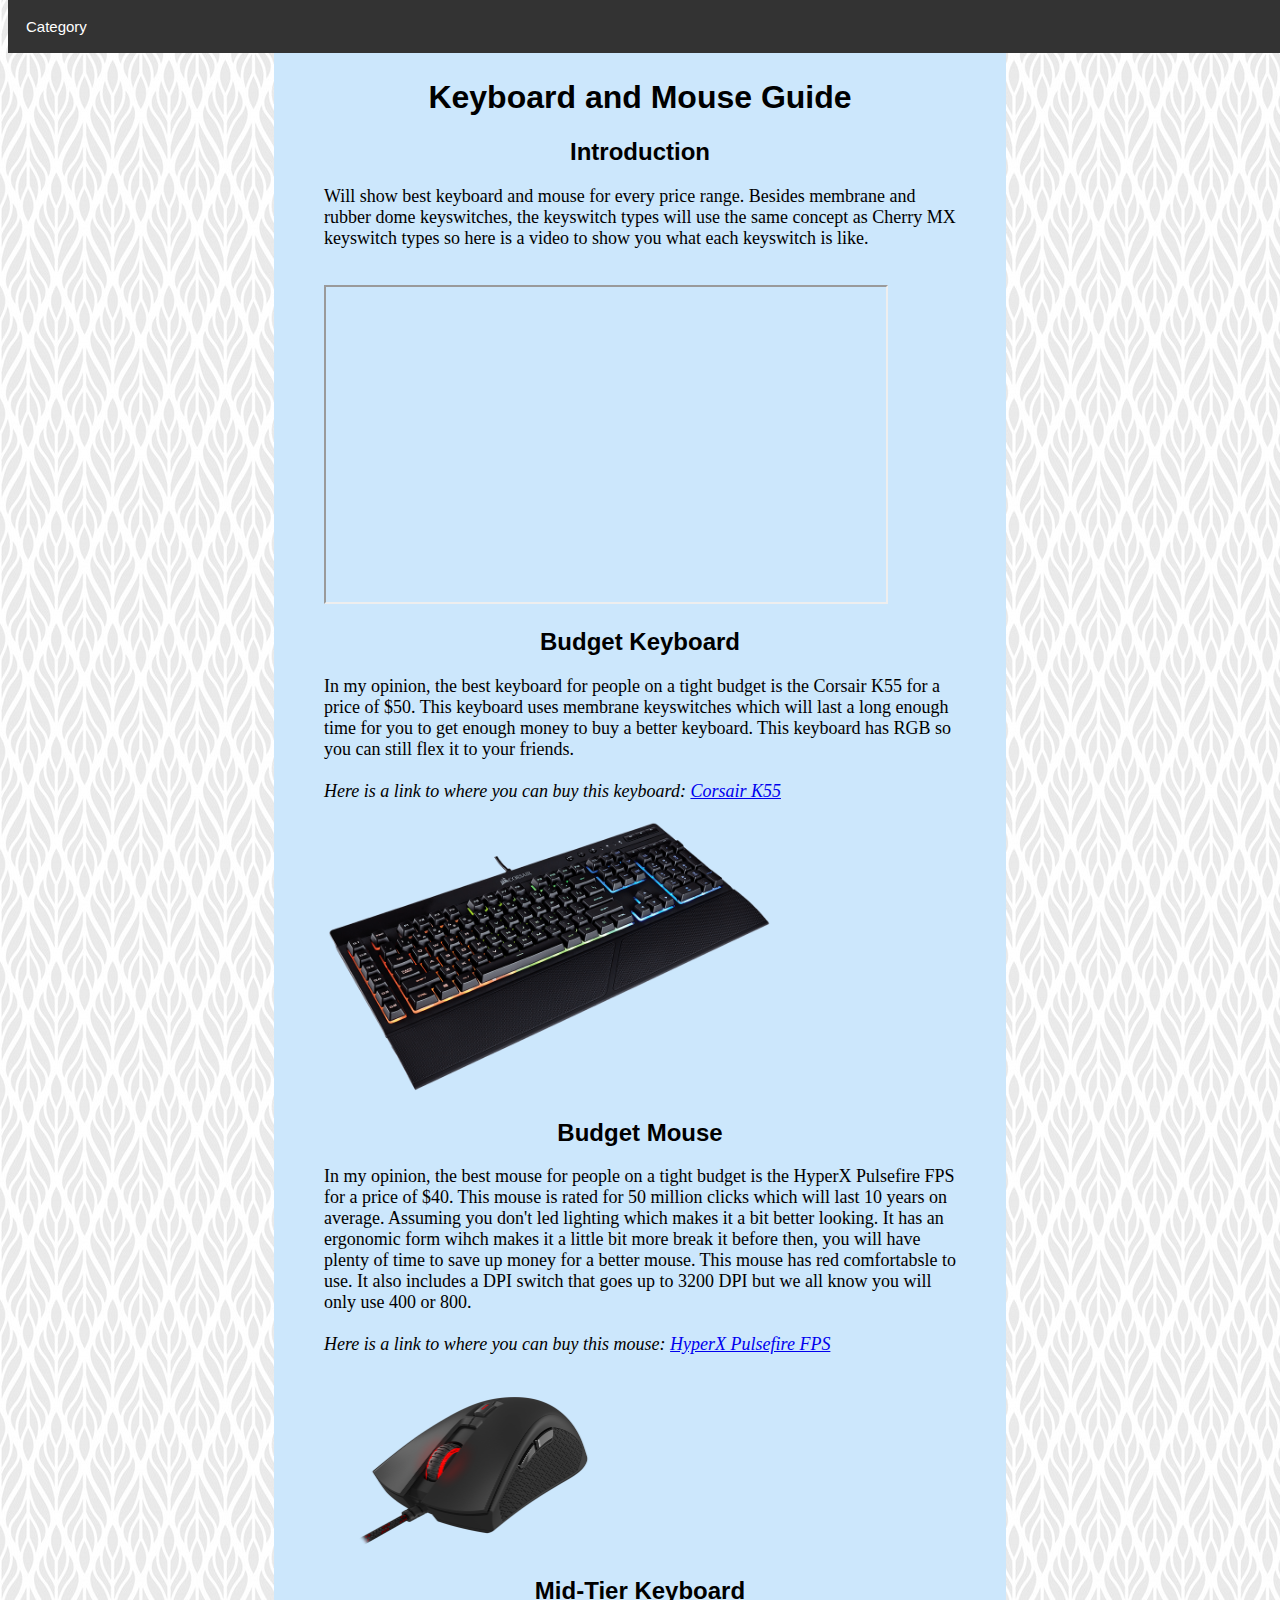
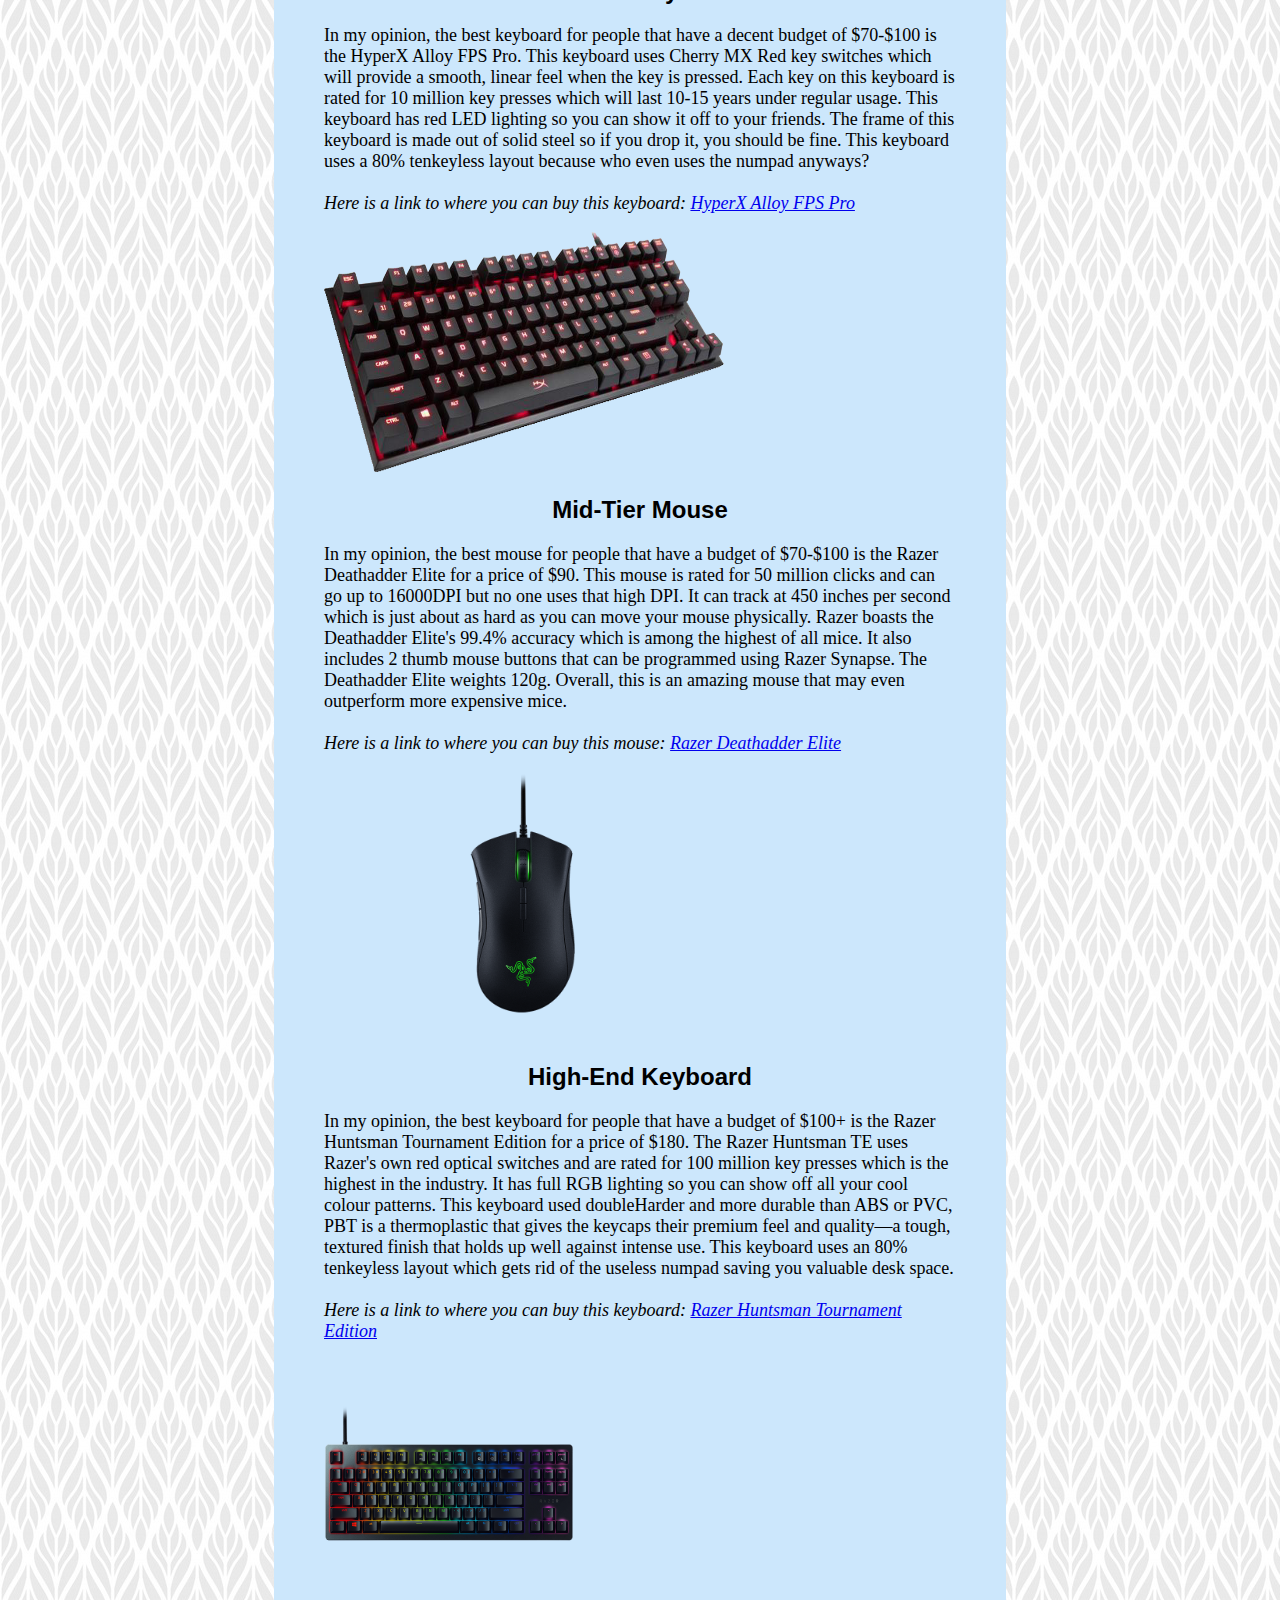
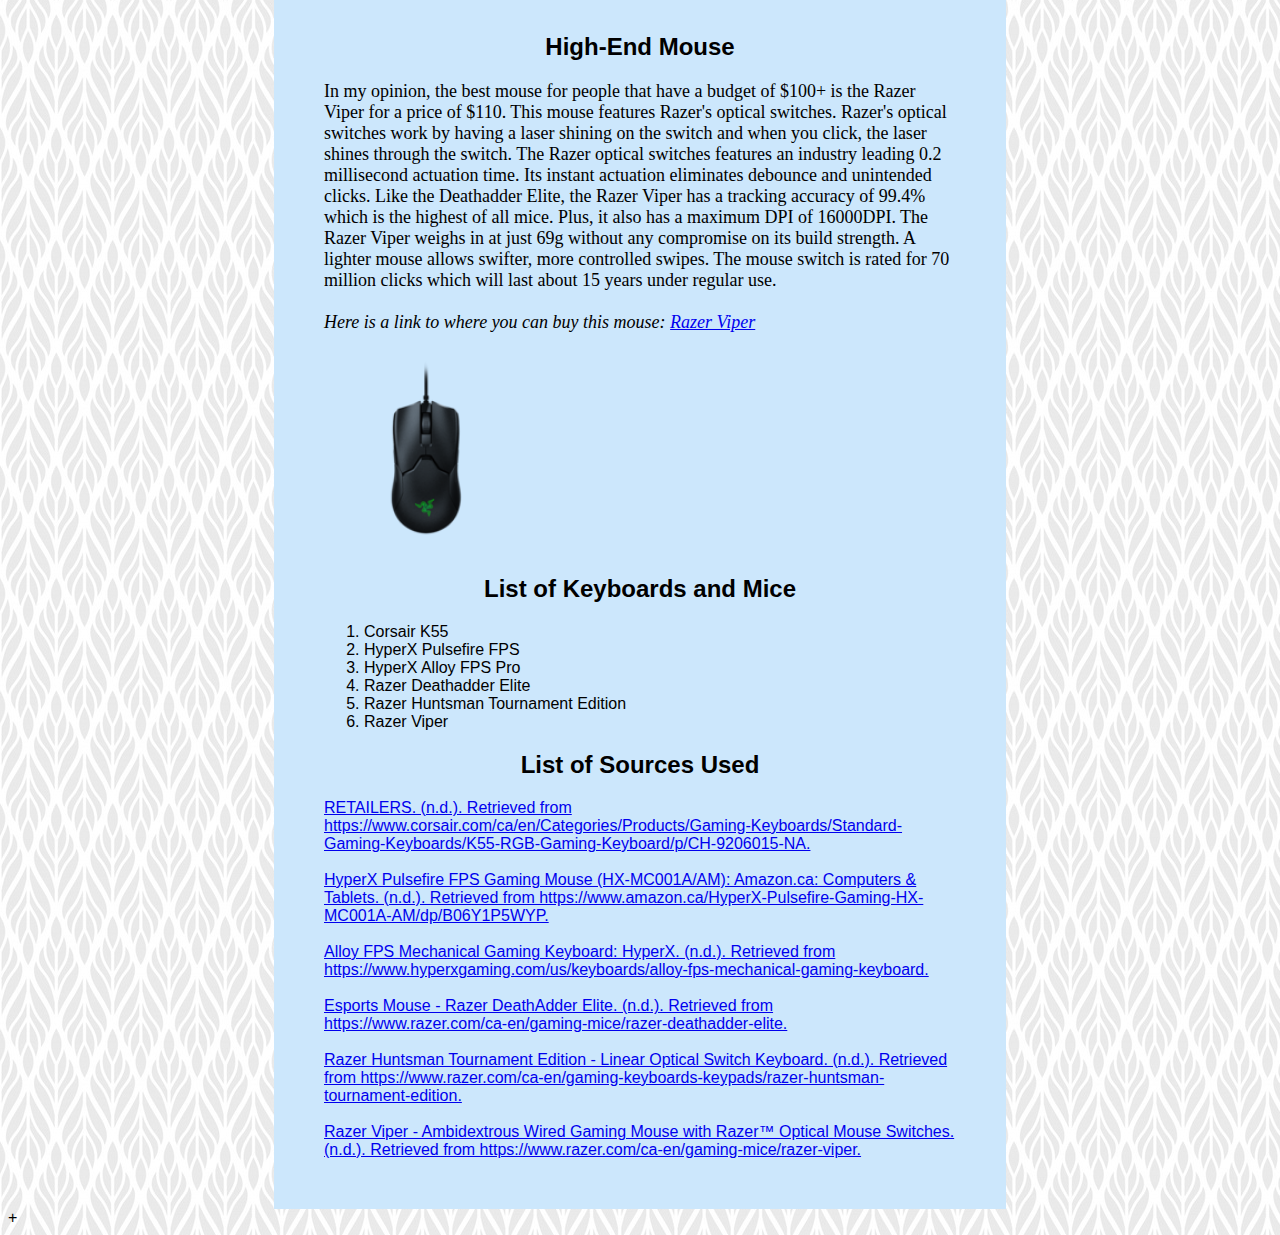
<file: index.html>
<!DOCTYPE html>
<html lang="en">
	<head>
		<meta charset="UTF-8">
		<title>Keyboard and Mouse Guide</title>
	</head>

	<body class="background">
	
	<div class = "menu">
  
  <!--Here I am making a dropdown menu-->
	    <div class = "dropdown">

			<!-- This declares the button -->
			<button class = "tab">Category</button>


			<!--This is what you will see when the mouse hovers over the button-->
			<div class = "dropdown-content">
		  
				<!--This links the menu to the other webpages-->
				<a href = "keyboardandmouseguide.html">
				Home
				</a>
				
				<a href = "budgetkeyboard.html">
				Budget Keyboard
				</a>
				
				<a href = "budgetmouse.html">
				Budget Mouse
				</a>
				
				<a href = "midtierkeyboard.html">
				Mid-Tier Keyboard
				</a>
				
				<a href = "midtiermouse.html">
				Mid-Tier Mouse
				</a>
				
				<a href = "highendkeyboard.html">
				High-End Keyboard
				</a>
				
				<a href = "highendmouse.html">
				High-End Mouse
				</a>
		    </div>
	  
	    </div> 

	</div>
	<link href = "keyboardandmouseguide.css" rel = "stylesheet" type = "text/css">
	
	
	
		<div class = "main-content">
		
			<!--This is the title-->
			<h1 class = "headers">Keyboard and Mouse Guide</h1>
			
			<!--Here is the actual information for each price range!-->
			<h2 class = "headers">Introduction</h2>
				<p class="paragraph">
				Will show best keyboard and mouse for every price range. Besides membrane and rubber dome keyswitches,
				the keyswitch types will use the same concept as Cherry MX keyswitch types so here 
				is a video to show you what each keyswitch is like.</p><br>
				
				<!--This adds a video to the website!-->
				<iframe class="frame" src="https://www.youtube.com/embed/1WYWePNJTo4" allow="accelerometer; autoplay; encrypted-media; gyroscope; picture-in-picture" allowfullscreen></iframe>
				
			<h2 class = "headers">Budget Keyboard</h2>
				<p class="paragraph">	
				In my opinion, the best keyboard for people on a tight budget is the Corsair K55 for a price of $50. 
				This keyboard uses membrane keyswitches which will last a long enough time for you to get enough money to 
				buy a better keyboard. This keyboard has RGB so you can still flex it to your friends. <br>
				<br><i>Here is a link to where you can buy this keyboard: <a href = "https://www.amazon.com/CORSAIR-K55-RGB-Gaming-Keyboard/dp/B01M4LIKLI"> Corsair K55 </a>
				</i></p>
				<!--This adds an image!-->
				<img height="275" width="450" src="CH-9206015-NA-K55_RGB_NA_001.png" alt="brokenimage.jpg">
				
			<h2 class="headers">Budget Mouse</h2>
				<p class="paragraph">	
				In my opinion, the best mouse for people on a tight budget is the HyperX Pulsefire FPS for a price 
				of $40. This mouse is rated for 50 million clicks which will last 10 years on average. Assuming you don't 
				led lighting which makes it a bit better looking. It has an ergonomic form wihch makes it a little bit more
				break it before then, you will have plenty of time to save up money for a better mouse. This mouse has red 
				comfortabsle to use. It also includes a DPI switch that goes up to 3200 DPI but we all know you will only
				use 400 or 800.
				<br><br><i>Here is a link to where you can buy this mouse: <a href = "https://www.amazon.com/HyperX-Pulsefire-FPS-400-800-1600-3200-Ergonomic/dp/B06Y1P5WYP"> HyperX Pulsefire FPS</a>
				</i></p>
				<img height="180" width="287" src="pulsefirefps1.png" alt="brokenimage.jpg">
				
			<h2 class="headers">Mid-Tier Keyboard</h2>
				<p style="font-family: times new roman; font-size: 18px;">
				In my opinion, the best keyboard for people that have a decent budget of $70-$100 is the HyperX Alloy FPS Pro.
				This keyboard uses Cherry MX Red key switches which will provide a smooth, linear feel when the key is pressed.
				Each key on this keyboard is rated for 10 million key presses which will last 10-15 years under regular usage. 
				This keyboard has red LED lighting so you can show it off to your friends. The frame of this keyboard is made 
				out of solid steel so if you drop it, you should be fine. This keyboard uses a 80% tenkeyless layout because who 
				even uses the numpad anyways?
				<br><br><i>Here is a link to where you can buy this keyboard: <a href = "https://www.amazon.ca/HyperX-Tenkeyless-Mechanical-HX-KB4RD1-US-R1/dp/B074F5L8GQ">HyperX Alloy FPS Pro</a>
				</i></p>
				<img height="240" width="400" src = "alloyfps.png" alt="brokenimage.jpg">

			<h2 class="headers">Mid-Tier Mouse</h2>
				<p class="paragraph">
				In my opinion, the best mouse for people that have a budget of $70-$100 is the Razer Deathadder Elite
				for a price of $90. This mouse is rated for 50 million clicks and can go up to 16000DPI but no one uses 
				that high DPI. It can track at 450 inches per second which is just about as hard as you can move your mouse 
				physically. Razer boasts the Deathadder Elite's 99.4% accuracy which is among the highest of all mice. 
				It also includes 2 thumb mouse buttons that can be programmed using Razer Synapse. The Deathadder Elite 
				weights 120g. Overall, this is an amazing mouse that may even outperform more expensive mice.
				<br><br><i>Here is a link to where you can buy this mouse: <a href = "https://www.bestbuy.ca/en-ca/product/razer-usa-razer-deathadder-elite-16000-dpi-optical-gaming-mouse-black-rz01-02010100-r3u1/10529015">Razer Deathadder Elite</a>
				</i></p>
				<img width="400" src = "razerdeathadderelite.png" alt="brokenimage.jpg">
				
			<h2 class="headers">High-End Keyboard</h2>
				<p class="paragraph">
				In my opinion, the best keyboard for people that have a budget of $100+ is the Razer Huntsman Tournament Edition for a price of $180.
				The Razer Huntsman TE uses Razer's own red optical switches and are rated for 100 million key presses
				which is the highest in the industry. It has full RGB lighting so you can show off all your cool colour patterns. This keyboard
				used doubleHarder and more durable than ABS or PVC, PBT is a thermoplastic that gives the keycaps their premium feel and quality—a tough, 
				textured finish that holds up well against intense use. This keyboard uses an 80% tenkeyless layout which gets rid of the useless numpad
				saving you valuable desk space.
				<br><br><i>Here is a link to where you can buy this keyboard: <a href = "https://www.razer.com/ca-en/gaming-keyboards-keypads/razer-huntsman-tournament-edition">Razer Huntsman Tournament Edition</a>
				</i></p>
				<img height="250" width="250" src = "huntsmante.png" alt="brokenimage.jpg">
				
			<h2 class="headers">High-End Mouse</h2>
				<p class="paragraph">
				In my opinion, the best mouse for people that have a budget of $100+ is the Razer Viper for a price of $110. This mouse features 
				Razer's optical switches. Razer's optical switches work by having a laser shining on the switch and when you click, the laser shines
				through the switch. The Razer optical switches features an industry leading 0.2 millisecond actuation time. Its instant actuation 
				eliminates debounce and unintended clicks. Like the Deathadder Elite, the Razer Viper has a tracking accuracy of 99.4% which is the 
				highest of all mice. Plus, it also has a maximum DPI of 16000DPI. The Razer Viper weighs in at just 69g without any compromise on 
				its build strength. A lighter mouse allows swifter, more controlled swipes. The mouse switch is rated for 70 million clicks which will 
				last about 15 years under regular use. 
				<br><br><i>Here is a link to where you can buy this mouse: <a href = "https://www.razer.com/ca-en/gaming-mice/razer-viper">Razer Viper</a>
				</i></p>
				<img height="200" width="200" src = "razerviper.png" alt="brokenimage.jpg">
			<h2 class="headers">List of Keyboards and Mice</h2>
				<ol>
					<li>Corsair K55</li>
					<li>HyperX Pulsefire FPS</li>
					<li>HyperX Alloy FPS Pro</li>
					<li>Razer Deathadder Elite</li>
					<li>Razer Huntsman Tournament Edition</li>
					<li>Razer Viper</li>
				</ol>
				
			<h2 class="headers">List of Sources Used</h2>
				<ul>
					<li><a href="https://www.corsair.com/ca/en/Categories/Products/Gaming-Keyboards/Standard-Gaming-Keyboards/K55-RGB-Gaming-Keyboard/p/CH-9206015-NA">RETAILERS. (n.d.). Retrieved from https://www.corsair.com/ca/en/Categories/Products/Gaming-Keyboards/Standard-Gaming-Keyboards/K55-RGB-Gaming-Keyboard/p/CH-9206015-NA.</a></li>
					<br>
					<li><a href="https://www.amazon.ca/HyperX-Pulsefire-Gaming-HX-MC001A-AM/dp/B06Y1P5WYP">HyperX Pulsefire FPS Gaming Mouse (HX-MC001A/AM): Amazon.ca: Computers & Tablets. (n.d.). Retrieved from https://www.amazon.ca/HyperX-Pulsefire-Gaming-HX-MC001A-AM/dp/B06Y1P5WYP.</a></li>
					<br>
					<li><a href="https://www.hyperxgaming.com/us/keyboards/alloy-fps-mechanical-gaming-keyboard">Alloy FPS Mechanical Gaming Keyboard: HyperX. (n.d.). Retrieved from https://www.hyperxgaming.com/us/keyboards/alloy-fps-mechanical-gaming-keyboard.</a></li>
					<br>
					<li><a href="https://www.razer.com/ca-en/gaming-mice/razer-deathadder-elite">Esports Mouse - Razer DeathAdder Elite. (n.d.). Retrieved from https://www.razer.com/ca-en/gaming-mice/razer-deathadder-elite.</a></li>
					<br>
					<li><a href="https://www.razer.com/ca-en/gaming-keyboards-keypads/razer-huntsman-tournament-edition">Razer Huntsman Tournament Edition - Linear Optical Switch Keyboard. (n.d.). Retrieved from https://www.razer.com/ca-en/gaming-keyboards-keypads/razer-huntsman-tournament-edition.</a></li>
					<br>
					<li><a href="https://www.razer.com/ca-en/gaming-mice/razer-viper">Razer Viper - Ambidextrous Wired Gaming Mouse with Razer™ Optical Mouse Switches. (n.d.). Retrieved from https://www.razer.com/ca-en/gaming-mice/razer-viper.</a></li>

				</ul>
			</div>
	</body>

</html>+
</file>
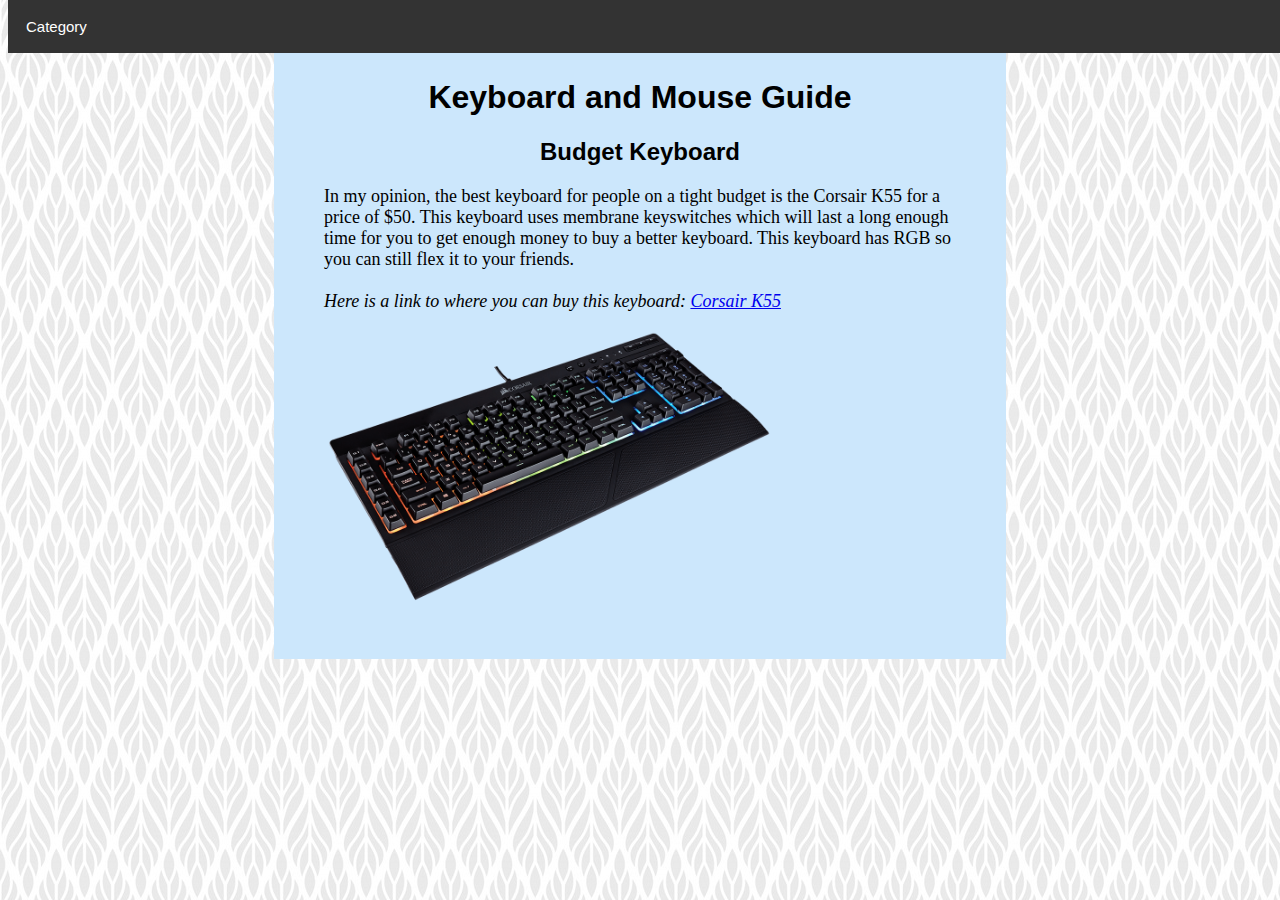
<file: budgetkeyboard.html>
<!DOCTYPE html>
<html lang="en">
	<head>
		<meta charset="UTF-8">
		<title>Keyboard and Mouse Guide</title>
	</head>

	<body class="background">
	
	<div class = "menu">
  
  <!-- Creates a dropdown button "object" -->
	    <div class = "dropdown">

			<!-- This declares the button -->
			<button class = "tab">Category</button>

			<!-- This is the stuff you see when you mouse over the button -->
			<div class = "dropdown-content">
		  
				<!-- You can use an anchor attribute to link to another webpage -->
				<a href = "keyboard and mouse guide.html">
				Home
				</a>
				
				<a href = "budgetkeyboard.html">
				Budget Keyboard
				</a>
				
				<a href = "budgetmouse.html">
				Budget Mouse
				</a>
				
				<a href = "midtierkeyboard.html">
				Mid-Tier Keyboard
				</a>
				
				<a href = "midtiermouse.html">
				Mid-Tier Mouse
				</a>
				
				<a href = "highendkeyboard.html">
				High-End Keyboard
				</a>
				
				<a href = "highendmouse.html">
				High-End Mouse
				</a>
		    </div>
	  
	    </div> 

	</div>
	<link href = "keyboardandmouseguide.css" rel = "stylesheet" type = "text/css">
	
	
	
		<div class = "main-content">
		
			
			<h1 class = "headers">Keyboard and Mouse Guide</h1>

				
			<h2 class = "headers">Budget Keyboard</h2>
				<p class="paragraph">	
				In my opinion, the best keyboard for people on a tight budget is the Corsair K55 for a price of $50. 
				This keyboard uses membrane keyswitches which will last a long enough time for you to get enough money to 
				buy a better keyboard. This keyboard has RGB so you can still flex it to your friends. <br>
				<br><i>Here is a link to where you can buy this keyboard: <a href = "https://www.amazon.com/CORSAIR-K55-RGB-Gaming-Keyboard/dp/B01M4LIKLI"> Corsair K55 </a>
				</i></p>
				<img height="275" width="450" src="CH-9206015-NA-K55_RGB_NA_001.png" alt="brokenimage.jpg">
				
			</div>
	
	</body>

</html>
</file>
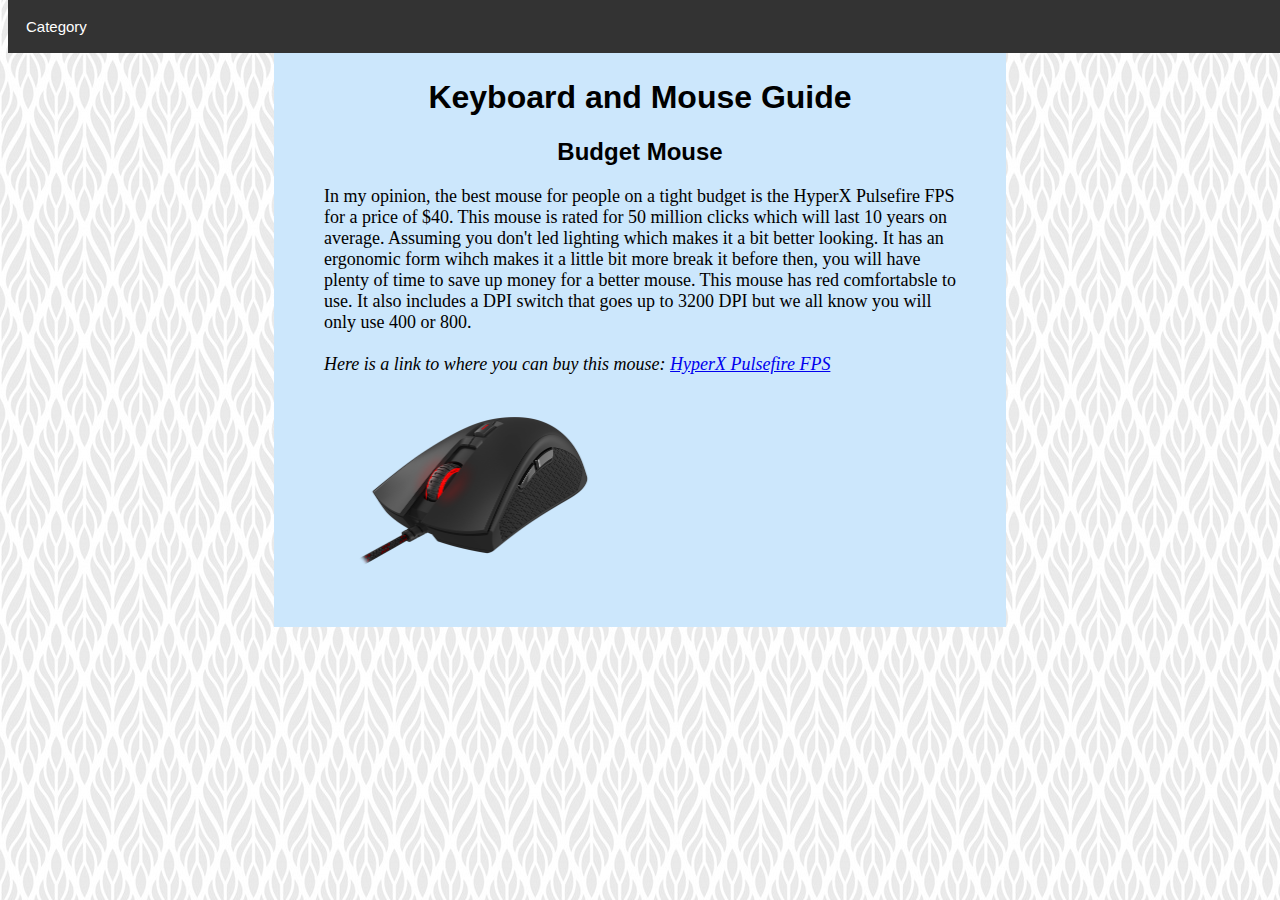
<file: budgetmouse.html>
<!DOCTYPE html>
<html lang="en">
	<head>
		<meta charset="UTF-8">
		<title>Keyboard and Mouse Guide</title>
	</head>

	<body class="background">
	
	<div class = "menu">
  
  <!-- Creates a dropdown button "object" -->
	    <div class = "dropdown">

			<!-- This declares the button -->
			<button class = "tab">Category</button>

			<!-- This is the stuff you see when you mouse over the button -->
			<div class = "dropdown-content">
		  
				<!-- You can use an anchor attribute to link to another webpage -->
				<a href = "keyboard and mouse guide.html">
				Home
				</a> 
				
				<a href = "budgetkeyboard.html">
				Budget Keyboard
				</a>
				
				<a href = "budgetmouse.html">
				Budget Mouse
				</a>
				
				<a href = "midtierkeyboard.html">
				Mid-Tier Keyboard
				</a>
				
				<a href = "midtiermouse.html">
				Mid-Tier Mouse
				</a>
				
				<a href = "highendkeyboard.html">
				High-End Keyboard
				</a>
				
				<a href = "highendmouse.html">
				High-End Mouse
				</a>
		    </div>
	  
	    </div> 

	</div>
	<link href = "keyboardandmouseguide.css" rel = "stylesheet" type = "text/css">
	
	
	
		<div class = "main-content">
		
			
			<h1 class = "headers">Keyboard and Mouse Guide</h1>
			
				
			<h2 class="headers">Budget Mouse</h2>
				<p class="paragraph">	
				In my opinion, the best mouse for people on a tight budget is the HyperX Pulsefire FPS for a price 
				of $40. This mouse is rated for 50 million clicks which will last 10 years on average. Assuming you don't 
				led lighting which makes it a bit better looking. It has an ergonomic form wihch makes it a little bit more
				break it before then, you will have plenty of time to save up money for a better mouse. This mouse has red 
				comfortabsle to use. It also includes a DPI switch that goes up to 3200 DPI but we all know you will only
				use 400 or 800.
				<br><br><i>Here is a link to where you can buy this mouse: <a href = "https://www.amazon.com/HyperX-Pulsefire-FPS-400-800-1600-3200-Ergonomic/dp/B06Y1P5WYP"> HyperX Pulsefire FPS</a>
				</i></p>
				<img height="180" width="287" src="pulsefirefps1.png" alt="brokenimage.jpg">
		</div>
	
	</body>

</html>
</file>
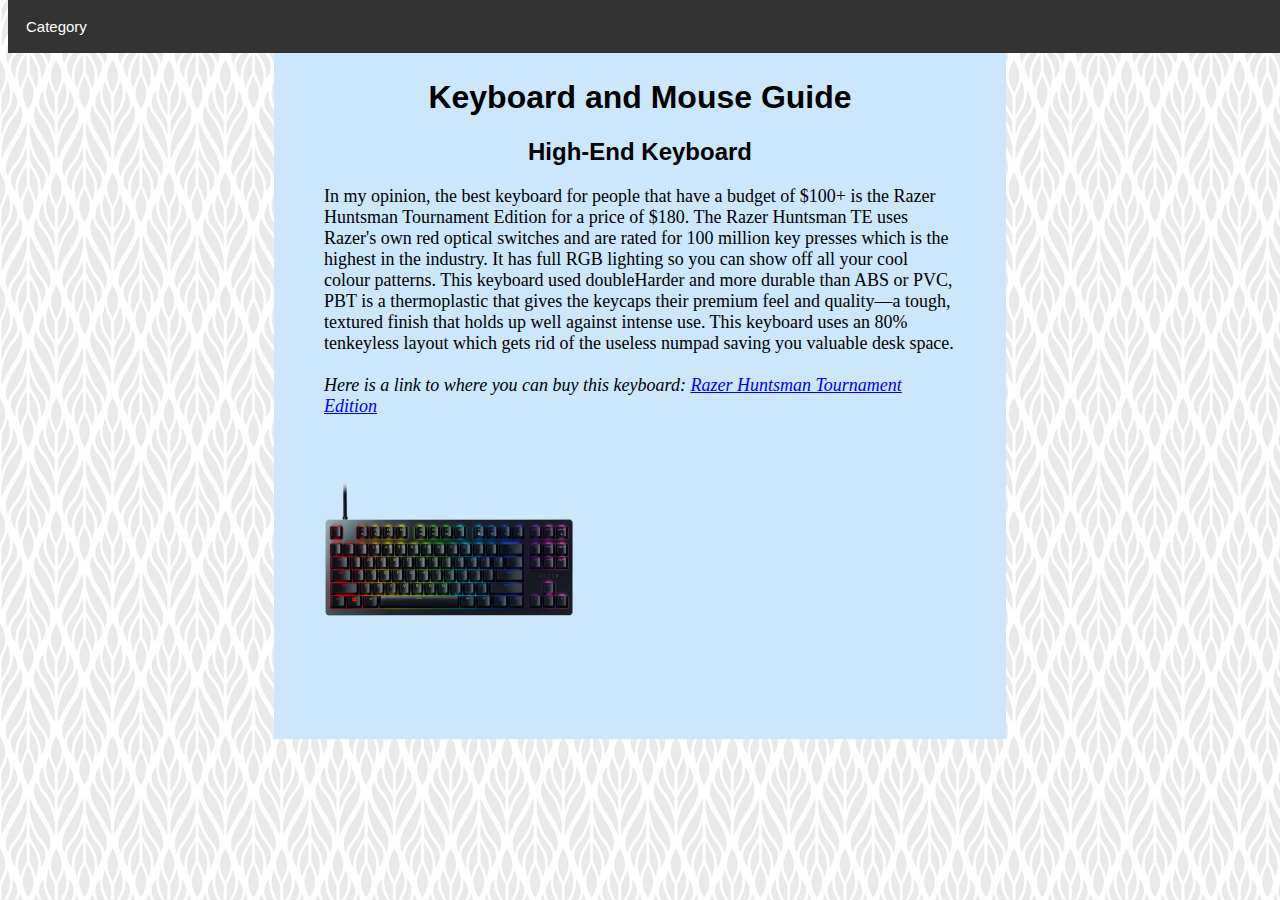
<file: highendkeyboard.html>
<!DOCTYPE html>
<html lang="en">
	<head>
		<meta charset="UTF-8">
		<title>Keyboard and Mouse Guide</title>
	</head>

	<body class="background">
	
	<div class = "menu">
  
  <!-- Creates a dropdown button "object" -->
	    <div class = "dropdown">

			<!-- This declares the button -->
			<button class = "tab">Category</button>

			<!-- This is the stuff you see when you mouse over the button -->
			<div class = "dropdown-content">
		  
				<!-- You can use an anchor attribute to link to another webpage -->
				<a href = "keyboard and mouse guide.html">
				Home
				</a>
				
				<a href = "budgetkeyboard.html">
				Budget Keyboard
				</a>
				
				<a href = "budgetmouse.html">
				Budget Mouse
				</a>
				
				<a href = "midtierkeyboard.html">
				Mid-Tier Keyboard
				</a>
				
				<a href = "midtiermouse.html">
				Mid-Tier Mouse
				</a>
				
				<a href = "highendkeyboard.html">
				High-End Keyboard
				</a>
				
				<a href = "highendmouse.html">
				High-End Mouse
				</a>
		    </div>
	  
	    </div> 

	</div>
	<link href = "keyboardandmouseguide.css" rel = "stylesheet" type = "text/css">
	
	
	
		<div class = "main-content">
		
			
			<h1 class = "headers">Keyboard and Mouse Guide</h1>
			
				
			<h2 class="headers">High-End Keyboard</h2>
				<p class="paragraph">
				In my opinion, the best keyboard for people that have a budget of $100+ is the Razer Huntsman Tournament Edition for a price of $180.
				The Razer Huntsman TE uses Razer's own red optical switches and are rated for 100 million key presses
				which is the highest in the industry. It has full RGB lighting so you can show off all your cool colour patterns. This keyboard
				used doubleHarder and more durable than ABS or PVC, PBT is a thermoplastic that gives the keycaps their premium feel and quality—a tough, 
				textured finish that holds up well against intense use. This keyboard uses an 80% tenkeyless layout which gets rid of the useless numpad
				saving you valuable desk space.
				<br><br><i>Here is a link to where you can buy this keyboard: <a href = "https://www.razer.com/ca-en/gaming-keyboards-keypads/razer-huntsman-tournament-edition">Razer Huntsman Tournament Edition</a>
				</i></p>
				<img height="250" width="250" src = "huntsmante.png" alt="brokenimage.jpg">
				
			</div>
	
	</body>

</html>
</file>
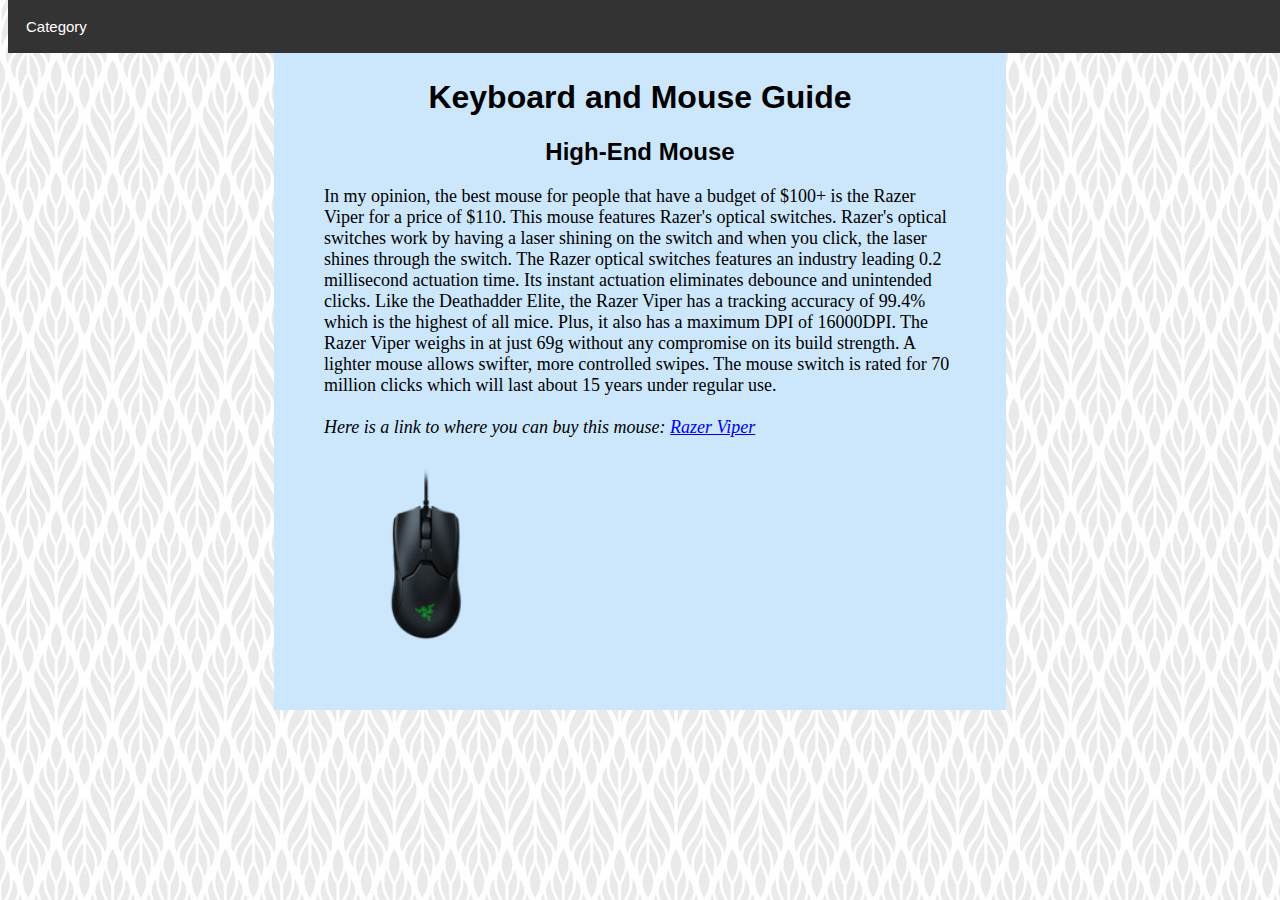
<file: highendmouse.html>
<!DOCTYPE html>
<html lang="en">
	<head>
		<meta charset="UTF-8">
		<title>Keyboard and Mouse Guide</title>
	</head>

	<body class="background">
	
	<div class = "menu">
  
  <!-- Creates a dropdown button "object" -->
	    <div class = "dropdown">

			<!-- This declares the button -->
			<button class = "tab">Category</button>

			<!-- This is the stuff you see when you mouse over the button -->
			<div class = "dropdown-content">
		  
				<!-- You can use an anchor attribute to link to another webpage -->
				<a href = "keyboard and mouse guide.html">
				Home
				</a>
				
				<a href = "budgetkeyboard.html">
				Budget Keyboard
				</a>

				<a href = "budgetmouse.html">
				Budget Mouse
				</a>
				
				<a href = "midtierkeyboard.html">
				Mid-Tier Keyboard
				</a>
				
				<a href = "midtiermouse.html">
				Mid-Tier Mouse
				</a>
				
				<a href = "highendkeyboard.html">
				High-End Keyboard
				</a>
				
				<a href = "highendmouse.html">
				High-End Mouse
				</a>
		    </div>
	  
	    </div> 

	</div>
	<link href = "keyboardandmouseguide.css" rel = "stylesheet" type = "text/css">
	
	
	
		<div class = "main-content">
		
			
			<h1 class = "headers">Keyboard and Mouse Guide</h1>
				
			<h2 class="headers">High-End Mouse</h2>
				<p class="paragraph">
				In my opinion, the best mouse for people that have a budget of $100+ is the Razer Viper for a price of $110. This mouse features 
				Razer's optical switches. Razer's optical switches work by having a laser shining on the switch and when you click, the laser shines
				through the switch. The Razer optical switches features an industry leading 0.2 millisecond actuation time. Its instant actuation 
				eliminates debounce and unintended clicks. Like the Deathadder Elite, the Razer Viper has a tracking accuracy of 99.4% which is the 
				highest of all mice. Plus, it also has a maximum DPI of 16000DPI. The Razer Viper weighs in at just 69g without any compromise on 
				its build strength. A lighter mouse allows swifter, more controlled swipes. The mouse switch is rated for 70 million clicks which will 
				last about 15 years under regular use. 
				<br><br><i>Here is a link to where you can buy this mouse: <a href = "https://www.razer.com/ca-en/gaming-mice/razer-viper">Razer Viper</a>
				</i></p>
				<img height="200" width="200" src = "razerviper.png" alt="brokenimage.jpg">
			</div>
	
	</body>

</html>
</file>
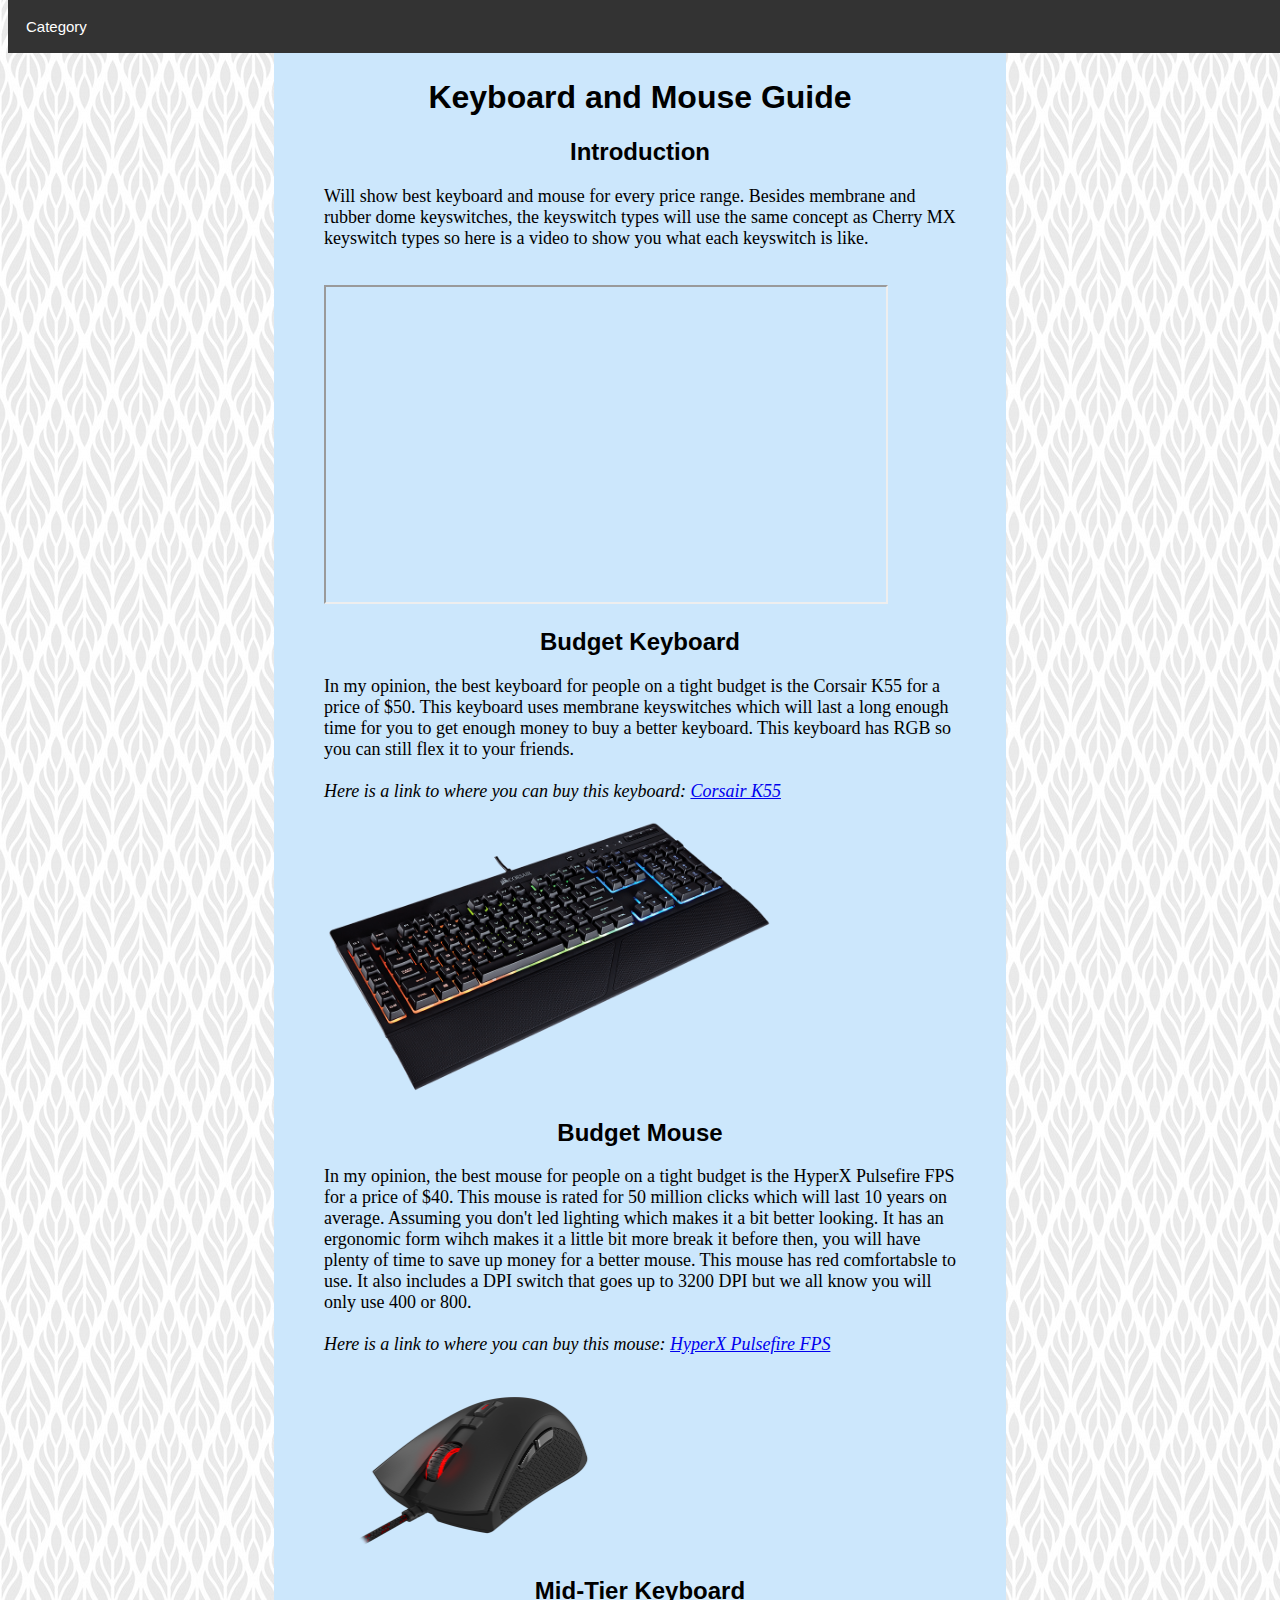
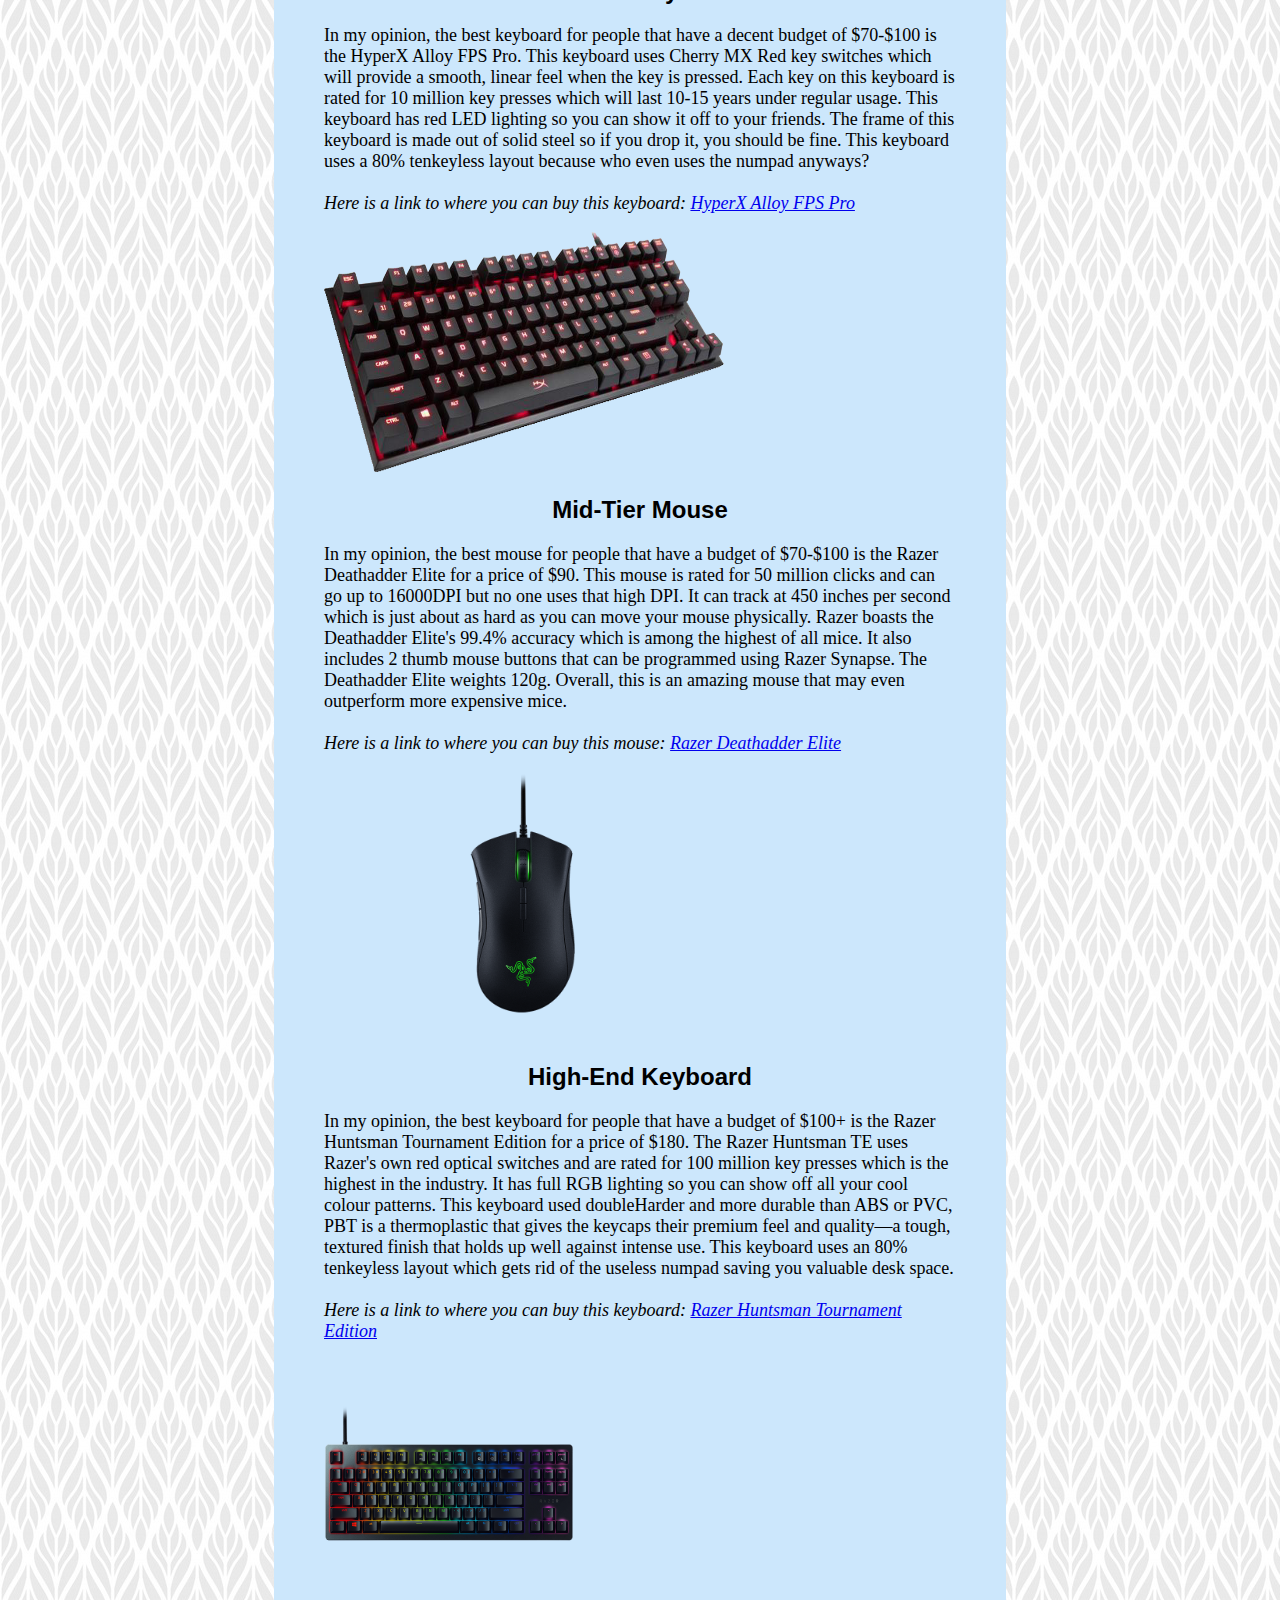
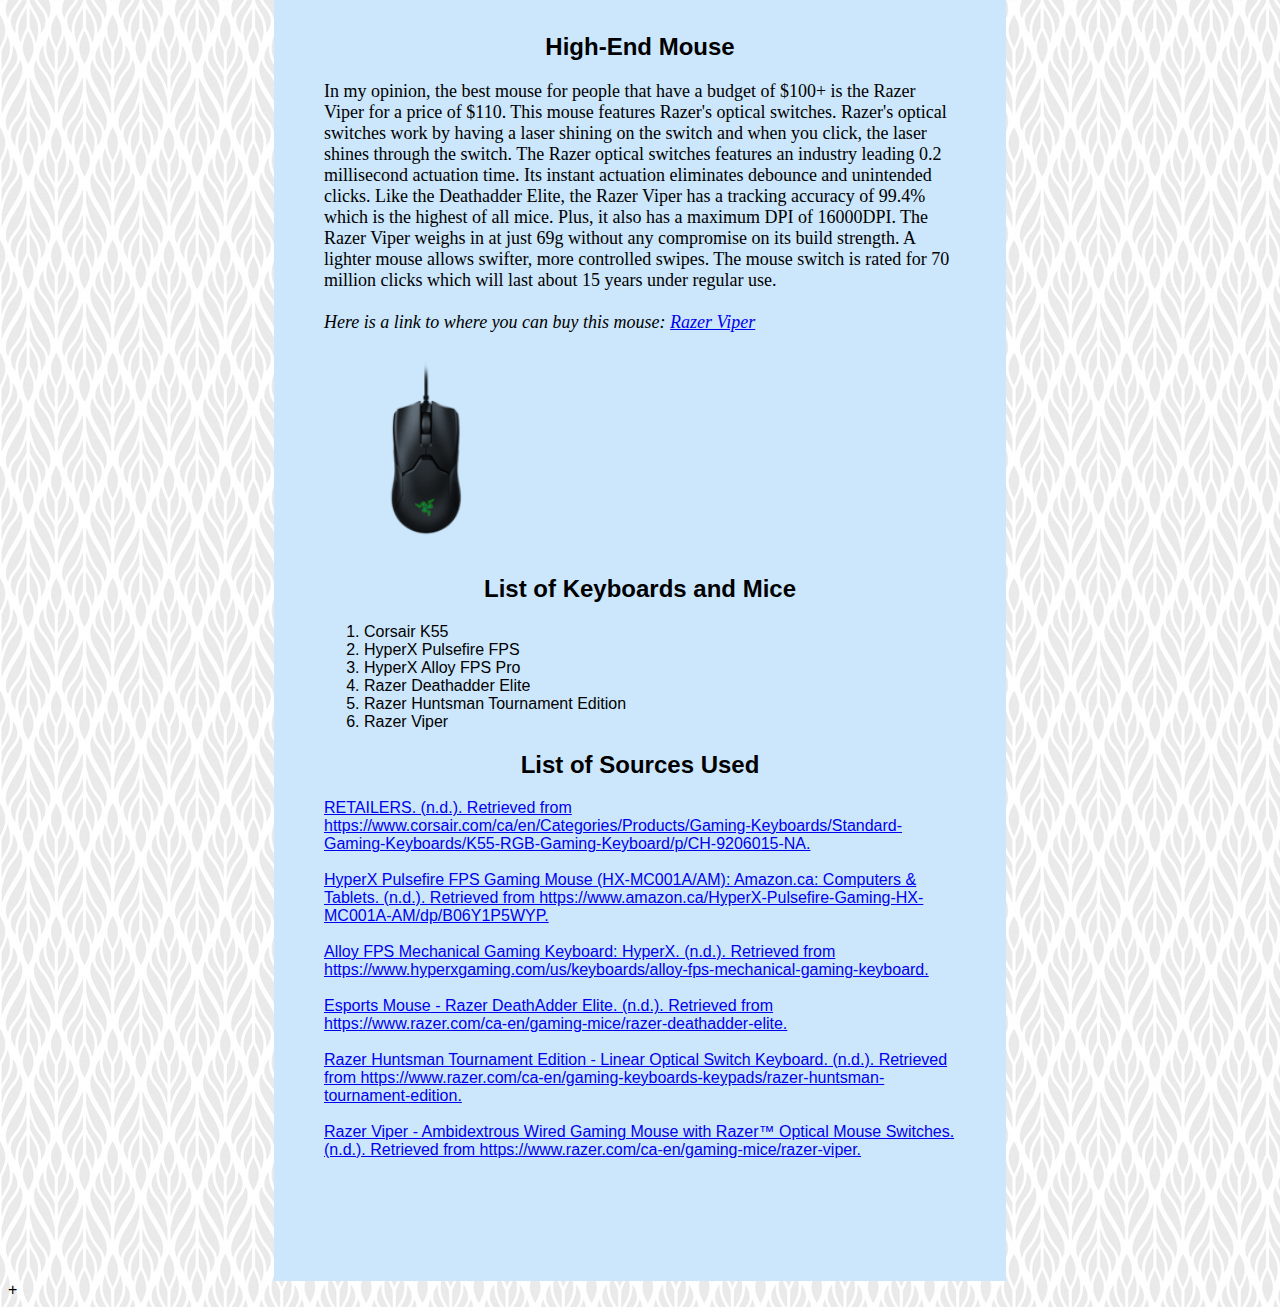
<file: keyboard and mouse guide.html>
<!DOCTYPE html>
<html lang="en">
	<head>
		<meta charset="UTF-8">
		<title>Keyboard and Mouse Guide</title>
	</head>

	<body class="background">
	
	<div class = "menu">
  
  <!--Here I am making a dropdown menu-->
	    <div class = "dropdown">

			<!-- This declares the button -->
			<button class = "tab">Category</button>


			<!--This is what you will see when the mouse hovers over the button-->
			<div class = "dropdown-content">
		  
				<!--This links the menu to the other webpages-->
				<a href = "keyboardandmouseguide.html">
				Home
				</a>
				
				<a href = "budgetkeyboard.html">
				Budget Keyboard
				</a>
				
				<a href = "budgetmouse.html">
				Budget Mouse
				</a>
				
				<a href = "midtierkeyboard.html">
				Mid-Tier Keyboard
				</a>
				
				<a href = "midtiermouse.html">
				Mid-Tier Mouse
				</a>
				
				<a href = "highendkeyboard.html">
				High-End Keyboard
				</a>
				
				<a href = "highendmouse.html">
				High-End Mouse
				</a>
		    </div>
	  
	    </div> 

	</div>
	<link href = "keyboardandmouseguide.css" rel = "stylesheet" type = "text/css">
	
	
	
		<div class = "main-content">
		
			<!--This is the title-->
			<h1 class = "headers">Keyboard and Mouse Guide</h1>
			
			<!--Here is the actual information for each price range!-->
			<h2 class = "headers">Introduction</h2>
				<p class="paragraph">
				Will show best keyboard and mouse for every price range. Besides membrane and rubber dome keyswitches,
				the keyswitch types will use the same concept as Cherry MX keyswitch types so here 
				is a video to show you what each keyswitch is like.</p><br>
				
				<!--This adds a video to the website!-->
				<iframe class="frame" src="https://www.youtube.com/embed/1WYWePNJTo4" allow="accelerometer; autoplay; encrypted-media; gyroscope; picture-in-picture" allowfullscreen></iframe>
				
			<h2 class = "headers">Budget Keyboard</h2>
				<p class="paragraph">	
				In my opinion, the best keyboard for people on a tight budget is the Corsair K55 for a price of $50. 
				This keyboard uses membrane keyswitches which will last a long enough time for you to get enough money to 
				buy a better keyboard. This keyboard has RGB so you can still flex it to your friends. <br>
				<br><i>Here is a link to where you can buy this keyboard: <a href = "https://www.amazon.com/CORSAIR-K55-RGB-Gaming-Keyboard/dp/B01M4LIKLI"> Corsair K55 </a>
				</i></p>
				<!--This adds an image!-->
				<img height="275" width="450" src="CH-9206015-NA-K55_RGB_NA_001.png" alt="brokenimage.jpg">
				
			<h2 class="headers">Budget Mouse</h2>
				<p class="paragraph">	
				In my opinion, the best mouse for people on a tight budget is the HyperX Pulsefire FPS for a price 
				of $40. This mouse is rated for 50 million clicks which will last 10 years on average. Assuming you don't 
				led lighting which makes it a bit better looking. It has an ergonomic form wihch makes it a little bit more
				break it before then, you will have plenty of time to save up money for a better mouse. This mouse has red 
				comfortabsle to use. It also includes a DPI switch that goes up to 3200 DPI but we all know you will only
				use 400 or 800.
				<br><br><i>Here is a link to where you can buy this mouse: <a href = "https://www.amazon.com/HyperX-Pulsefire-FPS-400-800-1600-3200-Ergonomic/dp/B06Y1P5WYP"> HyperX Pulsefire FPS</a>
				</i></p>
				<img height="180" width="287" src="pulsefirefps1.png" alt="brokenimage.jpg">
				
			<h2 class="headers">Mid-Tier Keyboard</h2>
				<p style="font-family: times new roman; font-size: 18px;">
				In my opinion, the best keyboard for people that have a decent budget of $70-$100 is the HyperX Alloy FPS Pro.
				This keyboard uses Cherry MX Red key switches which will provide a smooth, linear feel when the key is pressed.
				Each key on this keyboard is rated for 10 million key presses which will last 10-15 years under regular usage. 
				This keyboard has red LED lighting so you can show it off to your friends. The frame of this keyboard is made 
				out of solid steel so if you drop it, you should be fine. This keyboard uses a 80% tenkeyless layout because who 
				even uses the numpad anyways?
				<br><br><i>Here is a link to where you can buy this keyboard: <a href = "https://www.amazon.ca/HyperX-Tenkeyless-Mechanical-HX-KB4RD1-US-R1/dp/B074F5L8GQ">HyperX Alloy FPS Pro</a>
				</i></p>
				<img height="240" width="400" src = "alloyfps.png" alt="brokenimage.jpg">

			<h2 class="headers">Mid-Tier Mouse</h2>
				<p class="paragraph">
				In my opinion, the best mouse for people that have a budget of $70-$100 is the Razer Deathadder Elite
				for a price of $90. This mouse is rated for 50 million clicks and can go up to 16000DPI but no one uses 
				that high DPI. It can track at 450 inches per second which is just about as hard as you can move your mouse 
				physically. Razer boasts the Deathadder Elite's 99.4% accuracy which is among the highest of all mice. 
				It also includes 2 thumb mouse buttons that can be programmed using Razer Synapse. The Deathadder Elite 
				weights 120g. Overall, this is an amazing mouse that may even outperform more expensive mice.
				<br><br><i>Here is a link to where you can buy this mouse: <a href = "https://www.bestbuy.ca/en-ca/product/razer-usa-razer-deathadder-elite-16000-dpi-optical-gaming-mouse-black-rz01-02010100-r3u1/10529015">Razer Deathadder Elite</a>
				</i></p>
				<img width="400" src = "razerdeathadderelite.png" alt="brokenimage.jpg">
				
			<h2 class="headers">High-End Keyboard</h2>
				<p class="paragraph">
				In my opinion, the best keyboard for people that have a budget of $100+ is the Razer Huntsman Tournament Edition for a price of $180.
				The Razer Huntsman TE uses Razer's own red optical switches and are rated for 100 million key presses
				which is the highest in the industry. It has full RGB lighting so you can show off all your cool colour patterns. This keyboard
				used doubleHarder and more durable than ABS or PVC, PBT is a thermoplastic that gives the keycaps their premium feel and quality—a tough, 
				textured finish that holds up well against intense use. This keyboard uses an 80% tenkeyless layout which gets rid of the useless numpad
				saving you valuable desk space.
				<br><br><i>Here is a link to where you can buy this keyboard: <a href = "https://www.razer.com/ca-en/gaming-keyboards-keypads/razer-huntsman-tournament-edition">Razer Huntsman Tournament Edition</a>
				</i></p>
				<img height="250" width="250" src = "huntsmante.png" alt="brokenimage.jpg">
				
			<h2 class="headers">High-End Mouse</h2>
				<p class="paragraph">
				In my opinion, the best mouse for people that have a budget of $100+ is the Razer Viper for a price of $110. This mouse features 
				Razer's optical switches. Razer's optical switches work by having a laser shining on the switch and when you click, the laser shines
				through the switch. The Razer optical switches features an industry leading 0.2 millisecond actuation time. Its instant actuation 
				eliminates debounce and unintended clicks. Like the Deathadder Elite, the Razer Viper has a tracking accuracy of 99.4% which is the 
				highest of all mice. Plus, it also has a maximum DPI of 16000DPI. The Razer Viper weighs in at just 69g without any compromise on 
				its build strength. A lighter mouse allows swifter, more controlled swipes. The mouse switch is rated for 70 million clicks which will 
				last about 15 years under regular use. 
				<br><br><i>Here is a link to where you can buy this mouse: <a href = "https://www.razer.com/ca-en/gaming-mice/razer-viper">Razer Viper</a>
				</i></p>
				<img height="200" width="200" src = "razerviper.png" alt="brokenimage.jpg">
			<h2 class="headers">List of Keyboards and Mice</h2>
				<ol>
					<li>Corsair K55</li>
					<li>HyperX Pulsefire FPS</li>
					<li>HyperX Alloy FPS Pro</li>
					<li>Razer Deathadder Elite</li>
					<li>Razer Huntsman Tournament Edition</li>
					<li>Razer Viper</li>
				</ol>
				
			<h2 class="headers">List of Sources Used</h2>
				<ul>
					<li><a href="https://www.corsair.com/ca/en/Categories/Products/Gaming-Keyboards/Standard-Gaming-Keyboards/K55-RGB-Gaming-Keyboard/p/CH-9206015-NA">RETAILERS. (n.d.). Retrieved from https://www.corsair.com/ca/en/Categories/Products/Gaming-Keyboards/Standard-Gaming-Keyboards/K55-RGB-Gaming-Keyboard/p/CH-9206015-NA.</a></li>
					<br>
					<li><a href="https://www.amazon.ca/HyperX-Pulsefire-Gaming-HX-MC001A-AM/dp/B06Y1P5WYP">HyperX Pulsefire FPS Gaming Mouse (HX-MC001A/AM): Amazon.ca: Computers & Tablets. (n.d.). Retrieved from https://www.amazon.ca/HyperX-Pulsefire-Gaming-HX-MC001A-AM/dp/B06Y1P5WYP.</a></li>
					<br>
					<li><a href="https://www.hyperxgaming.com/us/keyboards/alloy-fps-mechanical-gaming-keyboard">Alloy FPS Mechanical Gaming Keyboard: HyperX. (n.d.). Retrieved from https://www.hyperxgaming.com/us/keyboards/alloy-fps-mechanical-gaming-keyboard.</a></li>
					<br>
					<li><a href="https://www.razer.com/ca-en/gaming-mice/razer-deathadder-elite">Esports Mouse - Razer DeathAdder Elite. (n.d.). Retrieved from https://www.razer.com/ca-en/gaming-mice/razer-deathadder-elite.</a></li>
					<br>
					<li><a href="https://www.razer.com/ca-en/gaming-keyboards-keypads/razer-huntsman-tournament-edition">Razer Huntsman Tournament Edition - Linear Optical Switch Keyboard. (n.d.). Retrieved from https://www.razer.com/ca-en/gaming-keyboards-keypads/razer-huntsman-tournament-edition.</a></li>
					<br>
					<li><a href="https://www.razer.com/ca-en/gaming-mice/razer-viper">Razer Viper - Ambidextrous Wired Gaming Mouse with Razer™ Optical Mouse Switches. (n.d.). Retrieved from https://www.razer.com/ca-en/gaming-mice/razer-viper.</a></li>
					<br>
					<li><a href=""></a></li>
					<br>
					<li><a href=""></a></li>
					<br>
					<li><a href=""></a></li>
					<br>
					<li><a href=""></a></li>
				</ul>
			</div>
	</body>

</html>+
</file>
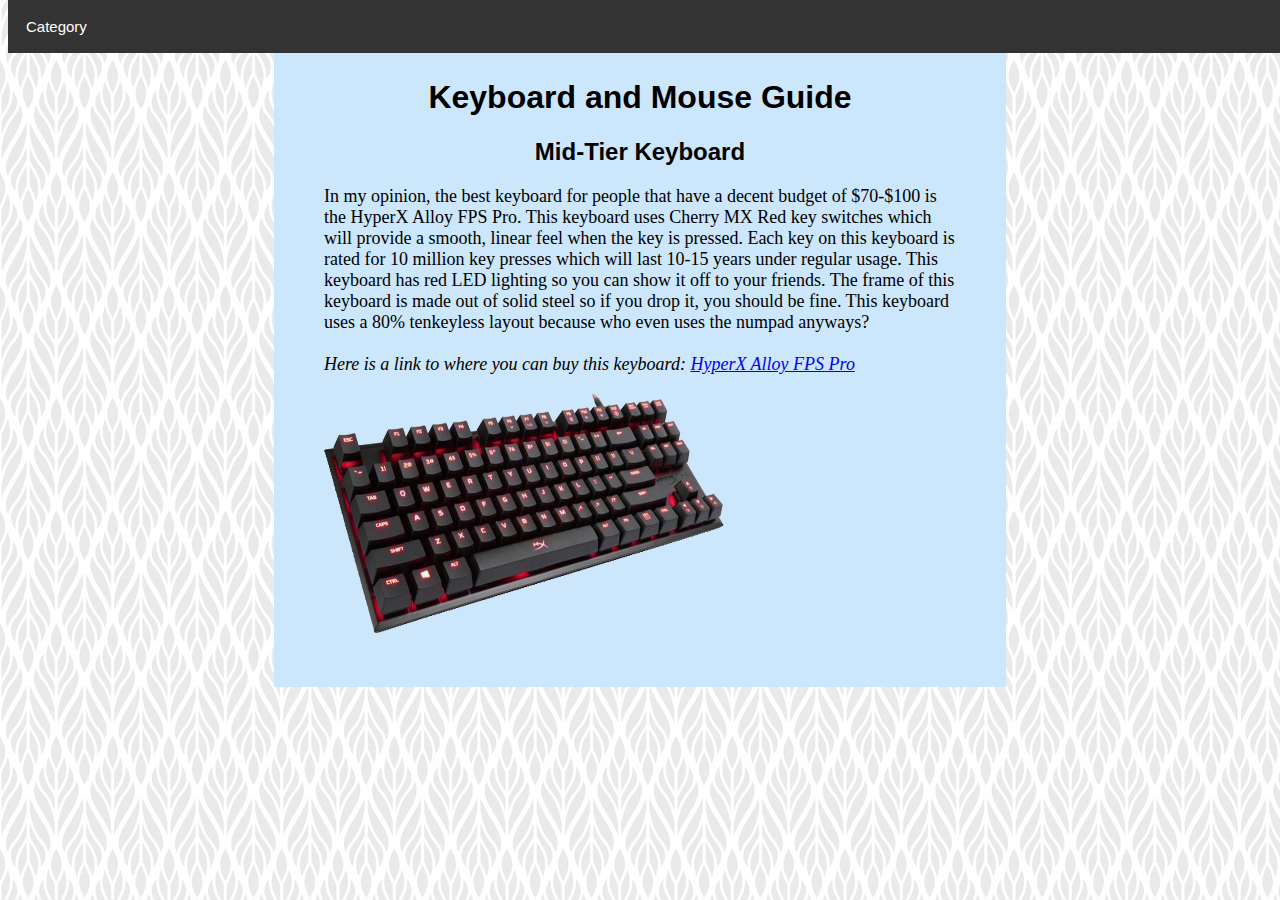
<file: midtierkeyboard.html>
<!DOCTYPE html>
<html lang="en">
	<head>
		<meta charset="UTF-8">
		<title>Keyboard and Mouse Guide</title>
	</head>

	<body class="background">
	
	<div class = "menu">
  
  <!-- Creates a dropdown button "object" -->
	    <div class = "dropdown">

			<!-- This declares the button -->
			<button class = "tab">Category</button>

			<!-- This is the stuff you see when you mouse over the button -->
			<div class = "dropdown-content">
		  
				<!-- You can use an anchor attribute to link to another webpage -->
				<a href = "keyboard and mouse guide.html">
				Home
				</a> 
				
				<a href = "budgetkeyboard.html">
				Budget Keyboard
				</a>
				
				<a href = "budgetmouse.html">
				Budget Mouse
				</a>
				
				<a href = "midtierkeyboard.html">
				Mid-Tier Keyboard
				</a>
				
				<a href = "midtiermouse.html">
				Mid-Tier Mouse
				</a>
				
				<a href = "highendkeyboard.html">
				High-End Keyboard
				</a>
				
				<a href = "highendmouse.html">
				High-End Mouse
				</a>
		    </div>
	  
	    </div> 

	</div>
	<link href = "keyboardandmouseguide.css" rel = "stylesheet" type = "text/css">
	
	
	
		<div class = "main-content">
		
			
			<h1 class = "headers">Keyboard and Mouse Guide</h1>
			
				
			<h2 class="headers">Mid-Tier Keyboard</h2>
				<p style="font-family: times new roman; font-size: 18px;">
				In my opinion, the best keyboard for people that have a decent budget of $70-$100 is the HyperX Alloy FPS Pro.
				This keyboard uses Cherry MX Red key switches which will provide a smooth, linear feel when the key is pressed.
				Each key on this keyboard is rated for 10 million key presses which will last 10-15 years under regular usage. 
				This keyboard has red LED lighting so you can show it off to your friends. The frame of this keyboard is made 
				out of solid steel so if you drop it, you should be fine. This keyboard uses a 80% tenkeyless layout because who 
				even uses the numpad anyways?
				<br><br><i>Here is a link to where you can buy this keyboard: <a href = "https://www.amazon.ca/HyperX-Tenkeyless-Mechanical-HX-KB4RD1-US-R1/dp/B074F5L8GQ">HyperX Alloy FPS Pro</a>
				</i></p>
				<img height="240" width="400" src = "alloyfps.png" alt="brokenimage.jpg">


			</div>
	
	</body>

</html>
</file>
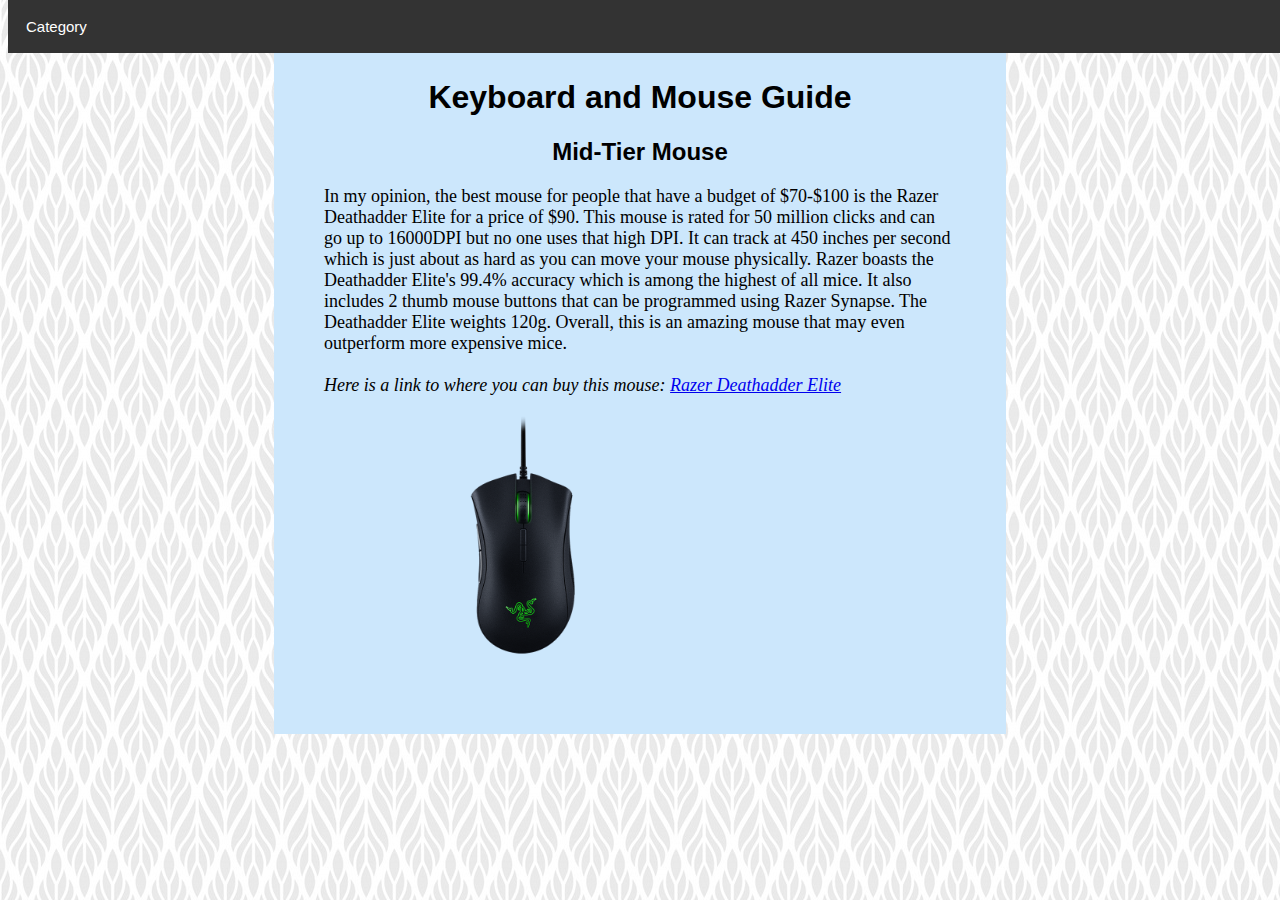
<file: midtiermouse.html>
<!DOCTYPE html>
<html lang="en">
	<head>
		<meta charset="UTF-8">
		<title>Keyboard and Mouse Guide</title>
	</head>

	<body class="background">
	
	<div class = "menu">
  
  <!-- Creates a dropdown button "object" -->
	    <div class = "dropdown">

			<!-- This declares the button -->
			<button class = "tab">Category</button>

			<!-- This is the stuff you see when you mouse over the button -->
			<div class = "dropdown-content">
		  
				<!--Used to link to another webpage -->
				<a href = "keyboard and mouse guide.html">
				Home
				</a>
				
				<a href = "budgetkeyboard.html">
				Budget Keyboard
				</a>
				
				<a href ="budgetmouse.html">
				Budget Mouse
				</a>
				
				<a href = "midtierkeyboard.html">
				Mid-Tier Keyboard
				</a>
				
				<a href = "midtiermouse.html">
				Mid-Tier Mouse
				</a>
				
				<a href = "highendkeyboard.html">
				High-End Keyboard
				</a>
				
				<a href = "highendmouse.html">
				High-End Mouse
				</a>
		    </div>
	  
	    </div> 

	</div>
	<link href = "keyboardandmouseguide.css" rel = "stylesheet" type = "text/css">
	
	
	
		<div class = "main-content">
		
			
			<h1 class = "headers">Keyboard and Mouse Guide</h1>
			
			<h2 class="headers">Mid-Tier Mouse</h2>
				<p class="paragraph">
				In my opinion, the best mouse for people that have a budget of $70-$100 is the Razer Deathadder Elite
				for a price of $90. This mouse is rated for 50 million clicks and can go up to 16000DPI but no one uses 
				that high DPI. It can track at 450 inches per second which is just about as hard as you can move your mouse 
				physically. Razer boasts the Deathadder Elite's 99.4% accuracy which is among the highest of all mice. 
				It also includes 2 thumb mouse buttons that can be programmed using Razer Synapse. The Deathadder Elite 
				weights 120g. Overall, this is an amazing mouse that may even outperform more expensive mice.
				<br><br><i>Here is a link to where you can buy this mouse: <a href = "https://www.bestbuy.ca/en-ca/product/razer-usa-razer-deathadder-elite-16000-dpi-optical-gaming-mouse-black-rz01-02010100-r3u1/10529015">Razer Deathadder Elite</a>
				</i></p>
				<img width="400" src = "razerdeathadderelite.png" alt="brokenimage.jpg">
				
			</div>
	
	</body>

</html>
</file>
<file: keyboardandmouseguide.css>
.headers 
{
	 /*Here I am formatting the headers by changing the font to arial and making the text center aligned*/
	 text-align: center; 
	 font-family: arial;
}

body 
{
	/*Here I am selecting the font, and making the background repeat the image (because it is a seamless image) and making the background fixed
	so it won't move*/
	font-family: Arial, Helvetica, sans-serif;
	background-repeat: repeat;
	background-attachment: fixed;
}
		
.main-content 
{
	/*Here I am selecting the font, and adding the the light blue background in the middle of the webpage*/
	font-family: Arial, Helvetica, sans-serif;
	max-width: 50%;
	margin: auto; 
	background: #cce7fc;
	padding: 50px;
	font-size: 100%;
}

.paragraph 
{
	/*Here I am selecting the font and also changing the font size*/
	font-family: Times New Roman;
	font-size: 18px;
}

.background 
{
	/*Here I am selecting a background image to use*/
	background: url("badimage.jpg");
}

.frame
{
	/*Here I am editing the frame for the video*/
	width: 560px;
	height: 315px;
}

.menu
{
	/*Here I am formatting the menu*/
	overflow: hidden;
	background-color: #333;
	width: 100%;
	position: fixed;
	top: 0px;
}

.menu a 
{
	/*Here I am formatting the menu*/
	float: left;
	font-size: 16px;
	color: black;
	text-align: center;
	padding: 14px 16px;
	text-decoration: none;
}

.dropdown 
{
	/*Here I am formatting the dropdown part of the menu*/
	float: left;
	overflow: hidden;
}

.dropdown .tab 
{	
	/*Here I am formatting the tabs in the dropdown menu*/
	background-color: #333;
	color: white;
	cursor: pointer;
	padding: 18px;
	width: 100%;
	border: none;
	text-align: center;
	outline: none;
	font-size: 15px;
}

.navbar a:hover, .dropdown:hover .dropbtn 
{	
	/*Here I am creating the "fade" effect of the tabs when you hover over it*/
	background-color: #555;
	transition: all 0.2s ease-in-out;
}

.dropdown-content 
{
	/*This changes the background colour of the dropdown*/
	display: none;
	position: fixed;
	background-color: #f9f9f9;
	min-width: 160px;
	box-shadow: 0px 8px 16px 0px rgba(0,0,0,0.2);
	z-index: 1;
	transition: all 0.2s ease-in-out;
}

.dropdown-content a 
{
	/*This formats the text in the tabs of the dropdown menu*/
	float: none;
	color: black;
	padding: 12px 16px;
	text-decoration: none;
	display: block;
	text-align: left;
}

.dropdown-content a:hover 
{
	/*When mouse is over the dropdown content which is the anchor element (<a>) */
	background-color: #ddd;
	transition: all 0.2s ease-in-out;
}

.dropdown:hover .dropdown-content 
{
	/*If the dropdown menu is hovered over, this styles the dropdown content*/
	display: block;
	transition: all 0.2s ease-in-out;
}

ul
{
	list-style-type: none;
	margin: 0;
	padding: 0;
}
</file>
